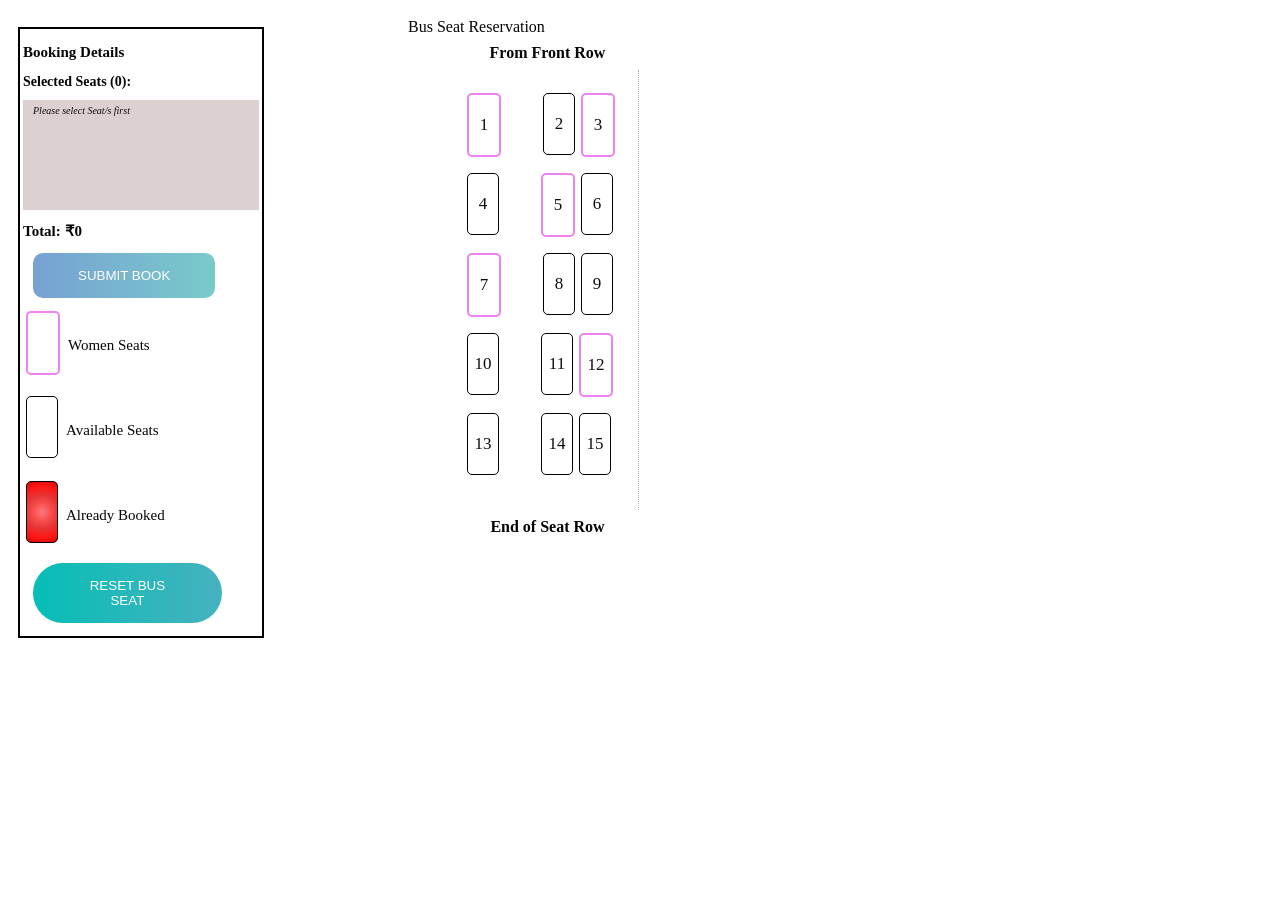
<file: Bus Tickecks/index.html>
<!doctype html>


<html>

<head>
    <title>Bus Seat Reservation</title>

    <link href='http://fonts.googleapis.com/css?family=Lato:400,700' rel='stylesheet' type='text/css'>
    <link rel="stylesheet" type="text/css" href="css/jquery.seat-charts.css">
    <link rel="stylesheet" type="text/css" href="css/style.css">

    <script src="https://code.jquery.com/jquery-3.6.0.min.js" integrity="sha256-/xUj+3OJU5yExlq6GSYGSHk7tPXikynS7ogEvDej/m4=" crossorigin="anonymous"></script>
    <script src="js/jquery.seat-charts.js"></script>
</head>

<body>
    <div class="wrapper">
        <div class="container">
            <div class="coloum">
                <div class="grid-50">
                    <div class="booking-details">

                        <form action="" method="post">

                            <h2>Booking Details</h2>

                            <h3> Selected Seats (<span id="counter">0</span>):</h3>
                            <ul id="selected-seats"></ul>

                            <h2>Total: <b>&#8377;<span id="total">0</span></b></h2>

                            <button type="button" id="checkout-button">Submit Book</button>
                        </form>

                        <div id="legend"></div>
                        <button id="reset-btn" type="button">Reset Bus Seat</button>
                    </div>

                    <div class="grid-15">
                        <div id="seat-map">
                            <div class="front-indicator">Bus Seat Reservation</div>
                            <h4 class="text-muted fw-bold text-center" style="padding-left:3em; margin:.5em">From Front Row</h4>
                            <div id="bus-seat-map">
                                
                            </div>
                            <h4 class="text-muted fw-bold text-center" style="padding-left:3em; margin:.5em">End of Seat Row</h4>
                        </div>
                    </div>
                   
                </div>
            </div>
        </div>
    </div>


    <script src="./js/script.js"></script>
</body>

</html>
</file>
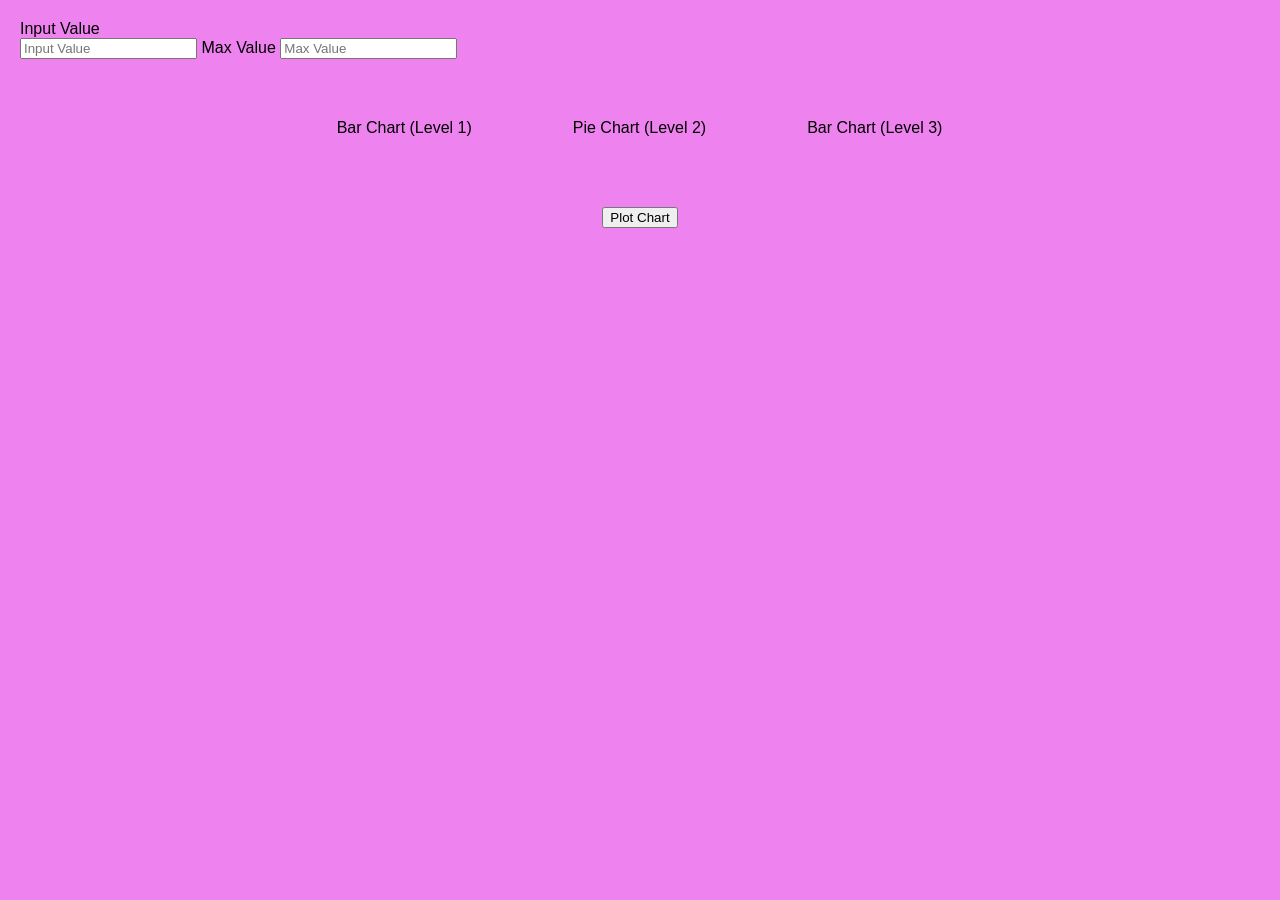
<file: Charts/index.html>
<!DOCTYPE html>
<html>
<head>
  <title>Dynamic Charts</title>
  <link rel="stylesheet" type="text/css" href="index.css">
</head>
<body>
    <span>Input Value</span><br/>
    <input type="number" id="inputValue" placeholder="Input Value">
    <span>Max Value</span>
    <input type="number" id="maxValue" placeholder="Max Value">
  <div class="container">
    <div id="chartType">
      <div value="1">Bar Chart (Level 1)</div>
      <div value="2">Pie Chart (Level 2)</div>
      <div value="3">Bar Chart (Level 3)</div>
    </div>
    <button onclick="plotChart()">Plot Chart</button>
    <div id="error" class="hidden">Input value should not be greater than Max value!</div>
    <div id="chartContainer" class="chart-container"></div>
  </div>
  
  <script src="index.js"></script>
</body>
</html>
</file>
<file: Bus Tickecks/css/style.css>
html,
body {
    height: 100%;
    width: 100%;
}

body {
    font-family: cursive;
    max-height: 100%;
    overflow: auto;
    background-image:rgb(118, 115, 115);
    color: #070606;
    overflow-x: hidden;
}

a {
    color: #b71a4c;
}
.wrapper {
    width: 100%;
    text-align: center;
}

.container {
    margin: 0 auto;
    width: 100%;
    height:50%;
    text-align: left;
    display: flex;
     position: relative; 
    flex-direction: column;
}

.booking-details {
    text-align: left;
    font-size: 10px;
    padding: 3px;
    margin:19px 0px 0px 10px;
    border: 2px solid black;
}

.booking-details h3 {
    margin: 5px 5px 0 0;
    font-size: 14px;
}

div.seatCharts-cell {
    color: #1a1c1e;
    height: 60px;
    width: 30px;
    line-height: .2em;
    display:grid;
    border: 1px solid black;
    align-items: center;
    justify-content: center;
    font-size: 17px;
}

div.seatCharts-seat {
    color: #100a0a;
    cursor: pointer;
}

div.seatCharts-row {
    height: 5em;
}

div.seatCharts-seat.available {
    background: rgb(156, 195, 222);
    background:transparent;
}

div.seatCharts-seat.available.women-class {
    border:2px solid violet;
}

div.seatCharts-seat.focused {
    background: rgb(219, 215, 215);
    background: radial-gradient(circle, rgba(219, 215, 215, 1) 0%, rgba(205, 205, 205, 1) 25%, rgba(195, 192, 192, 1) 50%, rgba(204, 204, 204, 1) 75%, rgba(207, 207, 207, 1) 100%);
    color: #1a1c1e
}

div.seatCharts-seat.selected {
    background-color: #03d46b;
    background-image: green;
}

div.seatCharts-seat.unavailable {
    background: rgb(252, 121, 121);
    background: radial-gradient(circle, rgba(252, 121, 121, 1) 0%, rgba(249, 81, 81, 1) 25%, rgba(231, 53, 53, 1) 50%, rgba(255, 24, 24, 1) 75%, rgba(217, 6, 6, 1) 100%);
}

div.seatCharts-container {
    border-right: 1px dotted #adadad;
    padding: 20px;
}

div.seatCharts-legend {
    padding-left: 0px;
    bottom: 16px;
}

ul.seatCharts-legendList {
    padding-left: 0px;
}

span.seatCharts-legendDescription {
    margin-left: 5px;
    line-height: 30px;
}

.checkout-button {
    display: block;
    margin: 10px 0;
    font-size: 14px;
}

#selected-seats {
    min-height: 10em;
    overflow-y: scroll;
    background: #dcd0d0;
    padding: 0.5em 1em;
    overflow: auto;
}

ul#selected-seats:empty:after {
    content: "Please select Seat/s first";
    color: #0e0c0c;
    font-style: italic;
}

ul#selected-seats>li {
    color: #000;
    list-style: none;
}

.text-center {
    text-align: center;
    align-items: center;
    justify-content: center;
}

.fw-bold {
    font-weight: bold;
}

.fw-bolder {
    font-weight: bolder;
}

.row {
    --bs-gutter-x: 0.5rem;
    --bs-gutter-y: 0.5rem;
    display: flex;
    flex-wrap:wrap;
    margin-top: calc(-1 * var(--bs-gutter-y));
    margin-right: calc(-.5 * var(--bs-gutter-x));
    margin-left: calc(-.5 * var(--bs-gutter-x));
}

.grid-50 {
    flex: 0 0 auto;
    width: 20%;
    display: inline;
    position: absolute;
}
.grid-15{
    display:flex;
    position:fixed;
    width: 50%;
    flex: 4;
    margin-top:-620px;
    margin-left: 400px;
}

div.seatCharts-space {
    background-color: transparent;
    border: none;
    color: white !important;
}

li.seatCharts-legendItem {
    margin-top: 10px;
    font-size: 15px;
    line-height: 5em;
}

#checkout-button {
    margin: 10px;
    padding: 15px 45px;
    text-align: center;
    text-transform: uppercase;
    transition: .5s;
    background-size: 200% auto;
    color: #fff;
    border-radius: 10px;
    display: block;
    background-image: linear-gradient(to right, #77A1D3 0%, #79CBCA 51%, #77A1D3 100%);
    border: none;
    cursor: pointer;
}

#checkout-button:hover,
#reset-btn:hover {
    background-position: right center;
    color: #fff;
    text-decoration: none;
}

#reset-btn {
    width: 80%;
    margin: 10px;
    padding: 15px 45px;
    text-align: center;
    text-transform: uppercase;
    transition: .5s;
    background-size: 200% auto;
    color: #fff;
    border-radius: 5em;
    display: block;
    border: none;
    cursor: pointer;
    background-image: linear-gradient(to right, #06beb6 0%, #48b1bf 51%, #06beb6 100%);
}
</file>
<file: Charts/index.css>
body {
    font-family: Arial, sans-serif;
    margin: 20px;
    background-color: violet;
  }
  
  .container {
    display: flex;
    flex-direction: column;
    align-items: center;
    gap:20px;
    justify-content: space-between;
  }
  .chart-container{
    display:flex;
    flex-direction: row;
    align-items:center;
    justify-content: space-around;
    gap: 200px;
    padding: 100px;
    margin-left:20px;
  }
  
  input, button {
    margin-bottom: 10px;
  }
  
  #chartType {
    display: flex;
    flex-direction: row;
  }
  
  #chartType div {
    margin-right: 1px;
    padding: 50px;
    border-radius: 5px;
  }
  
  #chartType div.selected {
    background-color: #007BFF;
    color:white;
  }
  
  .bar-chart{
    width: 80px;
    height: 200px;
    border: 1px solid #040202;
    position: relative;
  }
  .pie-chart{
    width: 200px;
    height: 200px;
    border: 1px solid #040202;
    position: relative;
  }
  
  .input-bar, .max-bar {
    position: absolute;
    bottom: 0;
    left: 0;
    width: 100%;
    color:white;
    text-align: center;
    line-height: 30px;
    height: 0;
    transition: height 0.5s;
  }
  
  .pie-chart {
    border-radius: 50%;
    overflow: hidden;
  }
  
  .input-slice, .max-slice {
    position:absolute;
    top: 0;
    left: 0;
    width: 100%;
    height: 100%;
    clip: rect(0, 100px, 100px, 50px);
    border-radius: 50%;
    transform-origin: center center;
    transition: transform 0.5s;
  }
  
  #error {
    color: red;
    margin-bottom: 10px;
  }
  
  .hidden {
    display: none;
  }
</file>
